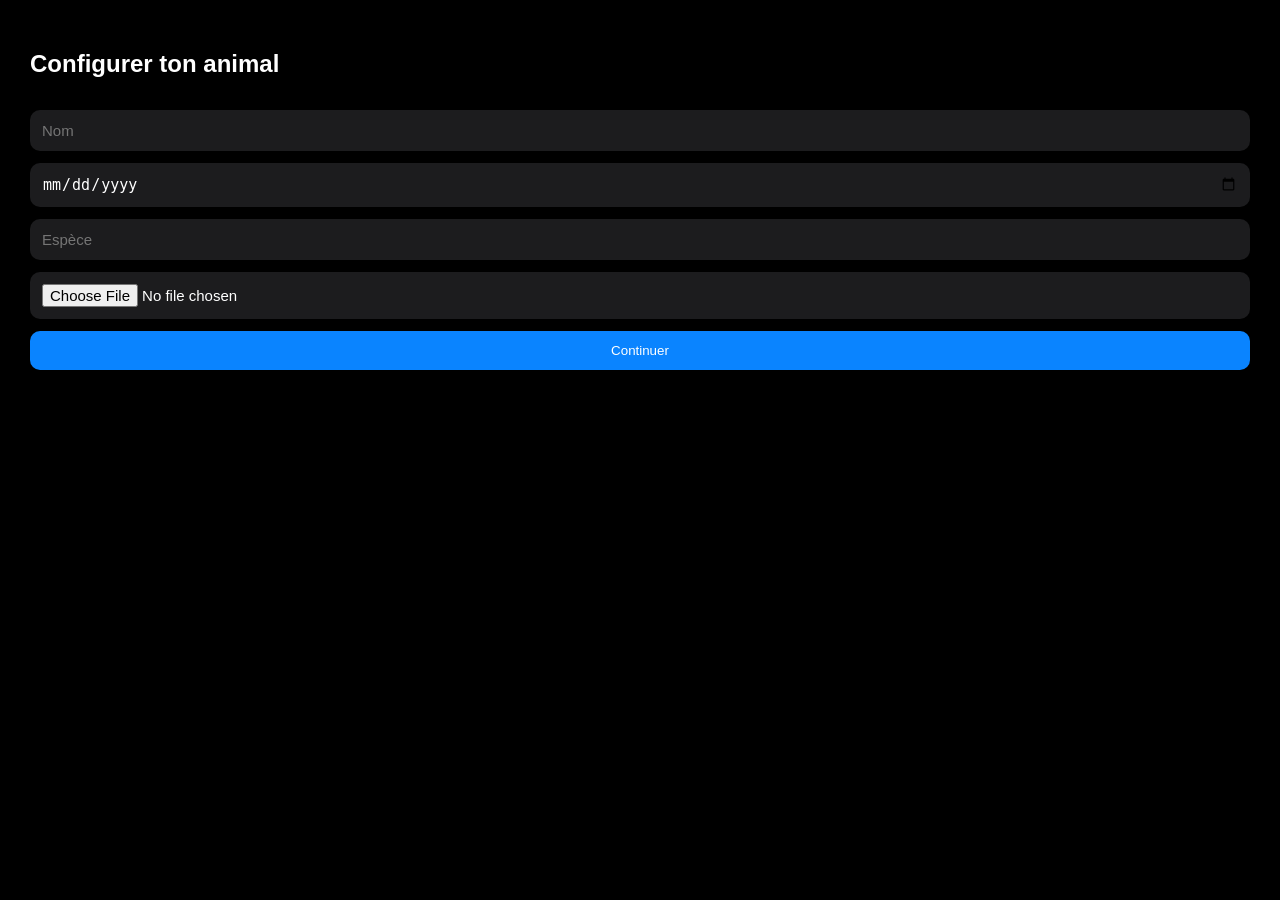
<file: index.html>
<!DOCTYPE html>
<html lang="fr">

<head>

<meta charset="UTF-8">
<meta name="viewport" content="width=device-width, initial-scale=1.0">

<title>Pet Planner</title>

<link rel="stylesheet" href="style.css">

</head>

<body>

<div id="setup">

<h2>Configurer ton animal</h2>

<input id="petName" placeholder="Nom">

<input id="petBirth" type="date">

<input id="petType" placeholder="Espèce">

<input id="petPhoto" type="file">

<button onclick="savePet()">Continuer</button>

</div>


<div id="app">

<header>

<h1 id="petTitle"></h1>

<img id="profilePic" onclick="openProfile()">

</header>


<div class="calendarHeader">

<button class="arrow" onclick="changeMonth(-1)">‹</button>

<h2 id="monthTitle"></h2>

<button class="arrow" onclick="changeMonth(1)">›</button>

</div>


<div id="calendar"></div>


<button id="addButton" onclick="openEventModal()">+</button>


<div id="eventModal">

<h2>Nouvel évènement</h2>

<input id="eventTitle" placeholder="Titre">

<input id="eventDate" type="date">

<input id="eventTime" type="time">

<select id="eventRepeat">

<option value="none">Pas de récurrence</option>
<option value="weekly">Chaque semaine</option>

</select>

<button onclick="addEvent()">Ajouter</button>
<button onclick="closeEventModal()">Annuler</button>

</div>


<div id="profileModal">

<h2>Profil</h2>

<input id="editName">

<input id="editBirth" type="date">

<input id="editType">

<input id="editPhoto" type="file">

<button onclick="updateProfile()">Sauvegarder</button>
<button onclick="closeProfile()">Fermer</button>

</div>

</div>


<script>

let events = JSON.parse(localStorage.getItem("events")) || []

let currentDate = new Date()



function savePet(){

let file = petPhoto.files[0]
let reader = new FileReader()

reader.onload = function(){

let pet = {

name: petName.value,
birth: petBirth.value,
type: petType.value,
photo: reader.result

}

localStorage.setItem("pet", JSON.stringify(pet))

location.reload()

}

if(file) reader.readAsDataURL(file)

}



function loadPet(){

let pet = JSON.parse(localStorage.getItem("pet"))

if(!pet){

setup.style.display="flex"
app.style.display="none"
return

}

setup.style.display="none"
app.style.display="block"

petTitle.innerText=pet.name
profilePic.src=pet.photo

}



function openProfile(){

let pet = JSON.parse(localStorage.getItem("pet"))

profileModal.style.display="flex"

editName.value=pet.name
editBirth.value=pet.birth
editType.value=pet.type

}



function closeProfile(){

profileModal.style.display="none"

}



function updateProfile(){

let pet = JSON.parse(localStorage.getItem("pet"))

pet.name=editName.value
pet.birth=editBirth.value
pet.type=editType.value

localStorage.setItem("pet", JSON.stringify(pet))

location.reload()

}



function openEventModal(){

eventModal.style.display="flex"

}



function closeEventModal(){

eventModal.style.display="none"

}



function addEvent(){

let title=eventTitle.value
let date=eventDate.value
let time=eventTime.value
let repeat=eventRepeat.value

let exists = events.find(e=> e.date===date && e.time===time)

if(exists){

alert("Un évènement est déjà programmé le "+date+" à "+time)
return

}

let event={

title,
date,
time,
repeat

}

events.push(event)

localStorage.setItem("events",JSON.stringify(events))

generateCalendar()

closeEventModal()

}



function deleteEvent(index){

if(confirm("Supprimer cet évènement ?")){

events.splice(index,1)

localStorage.setItem("events",JSON.stringify(events))

generateCalendar()

}

}



function generateCalendar(){

calendar.innerHTML=""

let year=currentDate.getFullYear()
let month=currentDate.getMonth()

let firstDay=new Date(year,month,1).getDay()
let daysInMonth=new Date(year,month+1,0).getDate()

monthTitle.innerText=currentDate.toLocaleDateString("fr-FR",{month:"long",year:"numeric"})

for(let i=0;i<firstDay;i++){

calendar.appendChild(document.createElement("div"))

}



for(let d=1; d<=daysInMonth; d++){

let day=document.createElement("div")
day.className="day"

let dateStr=year+"-"+String(month+1).padStart(2,"0")+"-"+String(d).padStart(2,"0")

day.innerHTML="<span>"+d+"</span>"


events.forEach((e,index)=>{

let eventDate=new Date(e.date)

let currentDay=new Date(dateStr)


let show=false


if(e.repeat==="none"){

if(e.date===dateStr) show=true

}


if(e.repeat==="weekly"){

if(currentDay.getDay()===eventDate.getDay() && currentDay>=eventDate){

show=true

}

}


if(show){

let ev=document.createElement("div")

ev.className="event"

ev.innerText=e.time+" "+e.title

ev.onclick=()=>deleteEvent(index)

day.appendChild(ev)

}

})


calendar.appendChild(day)

}

}



function changeMonth(n){

currentDate.setMonth(currentDate.getMonth()+n)

generateCalendar()

}



function checkNotifications(){

if(Notification.permission!=="granted"){

Notification.requestPermission()

}

setInterval(()=>{

let now=new Date()

events.forEach(e=>{

let eventDate=new Date(e.date+"T"+e.time)

if(

now.getHours()===eventDate.getHours() &&
now.getMinutes()===eventDate.getMinutes() &&
now.getDay()===eventDate.getDay()

){

new Notification("Rappel",{

body:e.title

})

}

})

},60000)

}



loadPet()

generateCalendar()

checkNotifications()

</script>

</body>
</html>
</file>
<file: style.css>
body{

margin:0;
font-family:-apple-system,BlinkMacSystemFont,sans-serif;
background:#000;
color:white;

}



header{

display:flex;
justify-content:space-between;
align-items:center;
padding:15px;

}



#profilePic{

width:40px;
height:40px;
border-radius:50%;
object-fit:cover;

}



.calendarHeader{

display:flex;
justify-content:center;
align-items:center;
gap:20px;

}



.arrow{

background:none;
border:none;
color:#aaa;
font-size:18px;

}



#calendar{

display:grid;
grid-template-columns:repeat(7,1fr);
gap:6px;
padding:10px;

}



.day{

background:#111;
border-radius:10px;
padding:6px;
min-height:75px;
font-size:12px;

}



.day span{

font-weight:bold;

}



.event{

background:#0a84ff;
border-radius:6px;
padding:3px 5px;
font-size:10px;
margin-top:4px;
cursor:pointer;

}



#addButton{

position:fixed;
bottom:25px;
right:20px;
width:55px;
height:55px;
border-radius:50%;
border:none;
background:#0a84ff;
color:white;
font-size:30px;
box-shadow:0 5px 15px rgba(0,0,0,0.4);

}



#eventModal{

position:fixed;
bottom:0;
left:0;
right:0;
background:#111;
padding:25px;
display:none;
flex-direction:column;
gap:10px;
border-top-left-radius:20px;
border-top-right-radius:20px;

}



#profileModal{

position:fixed;
top:0;
left:0;
right:0;
bottom:0;
background:#000;
display:none;
flex-direction:column;
padding:30px;
gap:10px;

}



input,select{

background:#1c1c1e;
border:none;
border-radius:10px;
padding:12px;
color:white;
font-size:15px;

}



button{

background:#0a84ff;
border:none;
border-radius:10px;
padding:12px;
color:white;

}



#setup{

display:flex;
flex-direction:column;
gap:12px;
padding:30px;

}
</file>
